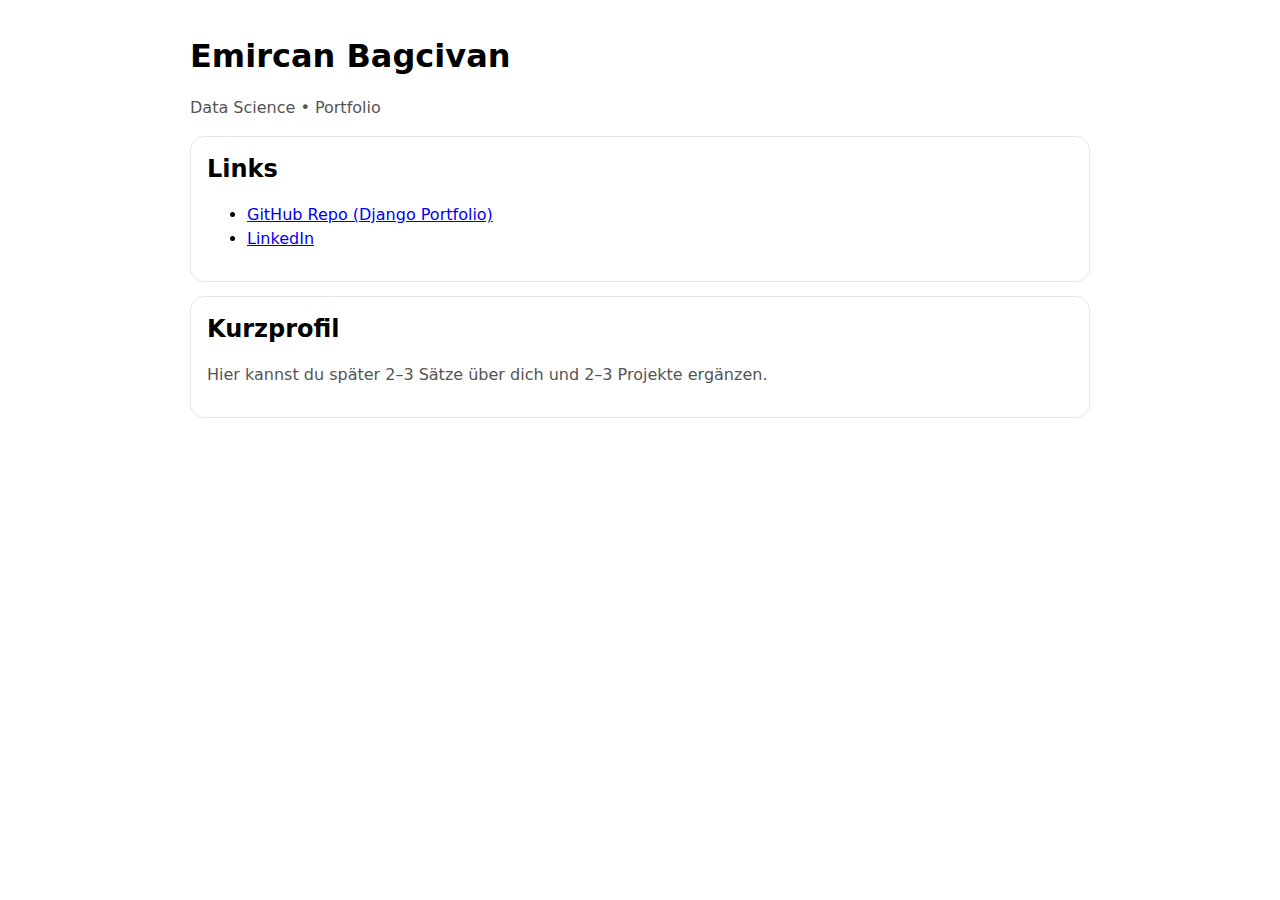
<file: docs/index.html>
<!doctype html>
<html lang="de">
<head>
  <meta charset="utf-8" />
  <meta name="viewport" content="width=device-width, initial-scale=1" />
  <title>Emircan Bagcivan | Portfolio</title>
  <style>
    body{font-family:system-ui,-apple-system,Segoe UI,Roboto,Arial,sans-serif;max-width:900px;margin:0 auto;padding:32px;line-height:1.5}
    .muted{color:#555}
    .card{border:1px solid #e6e6e6;border-radius:14px;padding:14px 16px;margin:14px 0}
  </style>
</head>
<body>
  <h1 style="margin:0;">Emircan Bagcivan</h1>
  <p class="muted">Data Science • Portfolio</p>

  <div class="card">
    <h2 style="margin:0 0 6px;">Links</h2>
    <ul>
      <li><a href="https://github.com/emirfhnw/portfolio" target="_blank" rel="noreferrer">GitHub Repo (Django Portfolio)</a></li>
      <li><a href="https://www.linkedin.com/in/emircan-bagcivan-473334225/" target="_blank" rel="noreferrer">LinkedIn</a></li>
    </ul>
  </div>

  <div class="card">
    <h2 style="margin:0 0 6px;">Kurzprofil</h2>
    <p class="muted">Hier kannst du später 2–3 Sätze über dich und 2–3 Projekte ergänzen.</p>
  </div>
</body>
</html>
</file>
